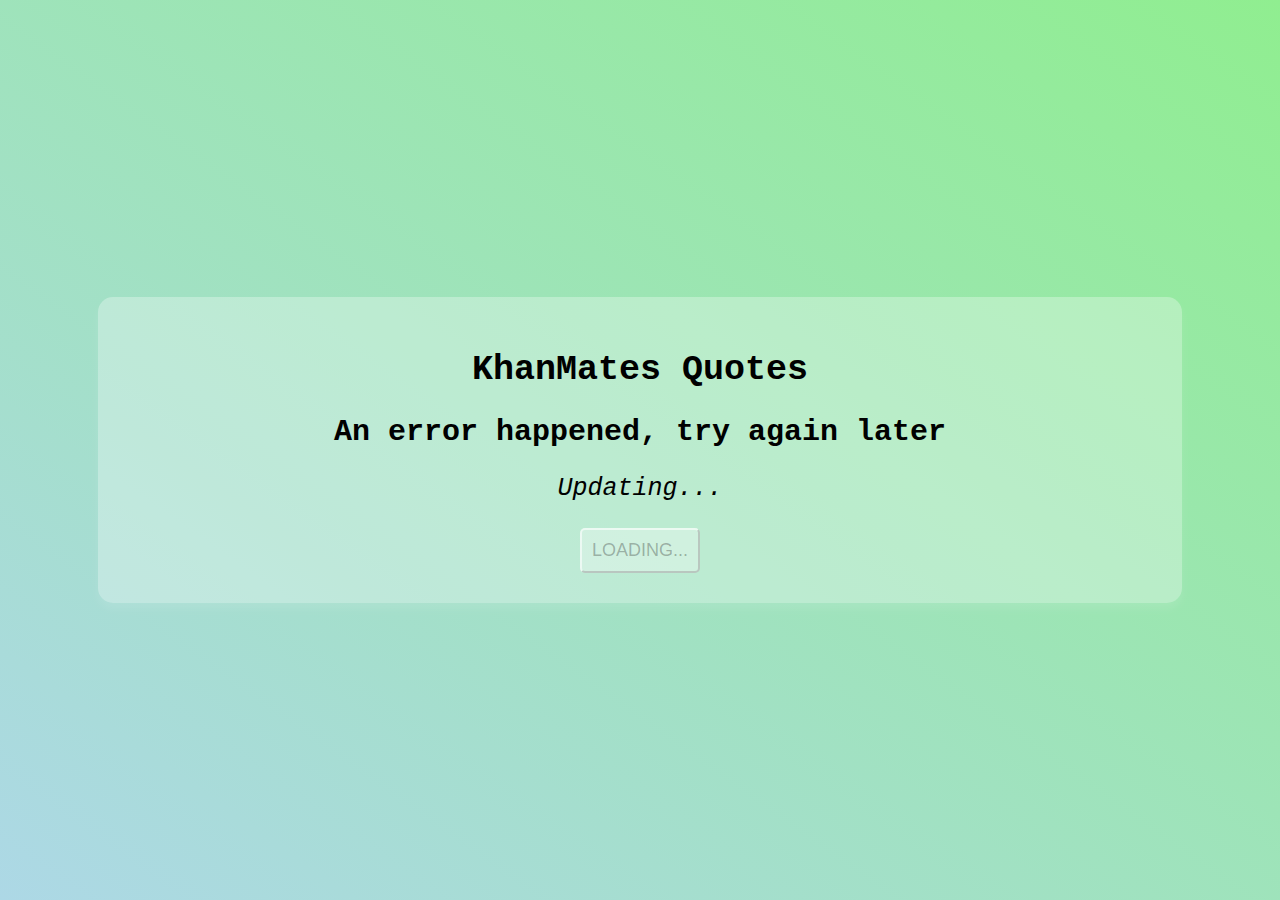
<file: index.html>
<!doctype html>
<html lang="en">
  <head>
    <title>KhanMates Quotes</title>
    <!-- Required meta tags -->
    <meta charset="utf-8">
    <meta name="viewport" content="width=device-width, initial-scale=1, shrink-to-fit=no">

    <!-- Bootstrap CSS -->
    <link rel="stylesheet" href="https://cdnjs.cloudflare.com/ajax/libs/font-awesome/6.2.1/css/all.min.css" integrity="sha512-MV7K8+y+gLIBoVD59lQIYicR65iaqukzvf/nwasF0nqhPay5w/9lJmVM2hMDcnK1OnMGCdVK+iQrJ7lzPJQd1w==" crossorigin="anonymous" referrerpolicy="no-referrer" />
    <link rel="stylesheet" href="index.css">
  </head>
  <body>

    <div class="container">
        <h1 class="heading">KhanMates Quotes</h1>
        <h2 class="quote">
            <i class="fa-solid fa-quote-left"></i>
            <span id="quote">Quote</span>
            <i class="fa-solid fa-quote-right"></i>
        </h2>
        <p class="author" id="author">~ Author</p>

        <button class="btn" id="btn">Get a Quote</button>
    </div>










      
    <!-- Optional JavaScript -->
    <!-- jQuery first, then Popper.js, then Bootstrap JS -->
    <script src="index.js"></script>
    <script src="https://code.jquery.com/jquery-3.3.1.slim.min.js" integrity="sha384-q8i/X+965DzO0rT7abK41JStQIAqVgRVzpbzo5smXKp4YfRvH+8abtTE1Pi6jizo" crossorigin="anonymous"></script>
    <script src="https://cdnjs.cloudflare.com/ajax/libs/popper.js/1.14.7/umd/popper.min.js" integrity="sha384-UO2eT0CpHqdSJQ6hJty5KVphtPhzWj9WO1clHTMGa3JDZwrnQq4sF86dIHNDz0W1" crossorigin="anonymous"></script>
    <script src="https://stackpath.bootstrapcdn.com/bootstrap/4.3.1/js/bootstrap.min.js" integrity="sha384-JjSmVgyd0p3pXB1rRibZUAYoIIy6OrQ6VrjIEaFf/nJGzIxFDsf4x0xIM+B07jRM" crossorigin="anonymous"></script>
  </body>
</html>
</file>
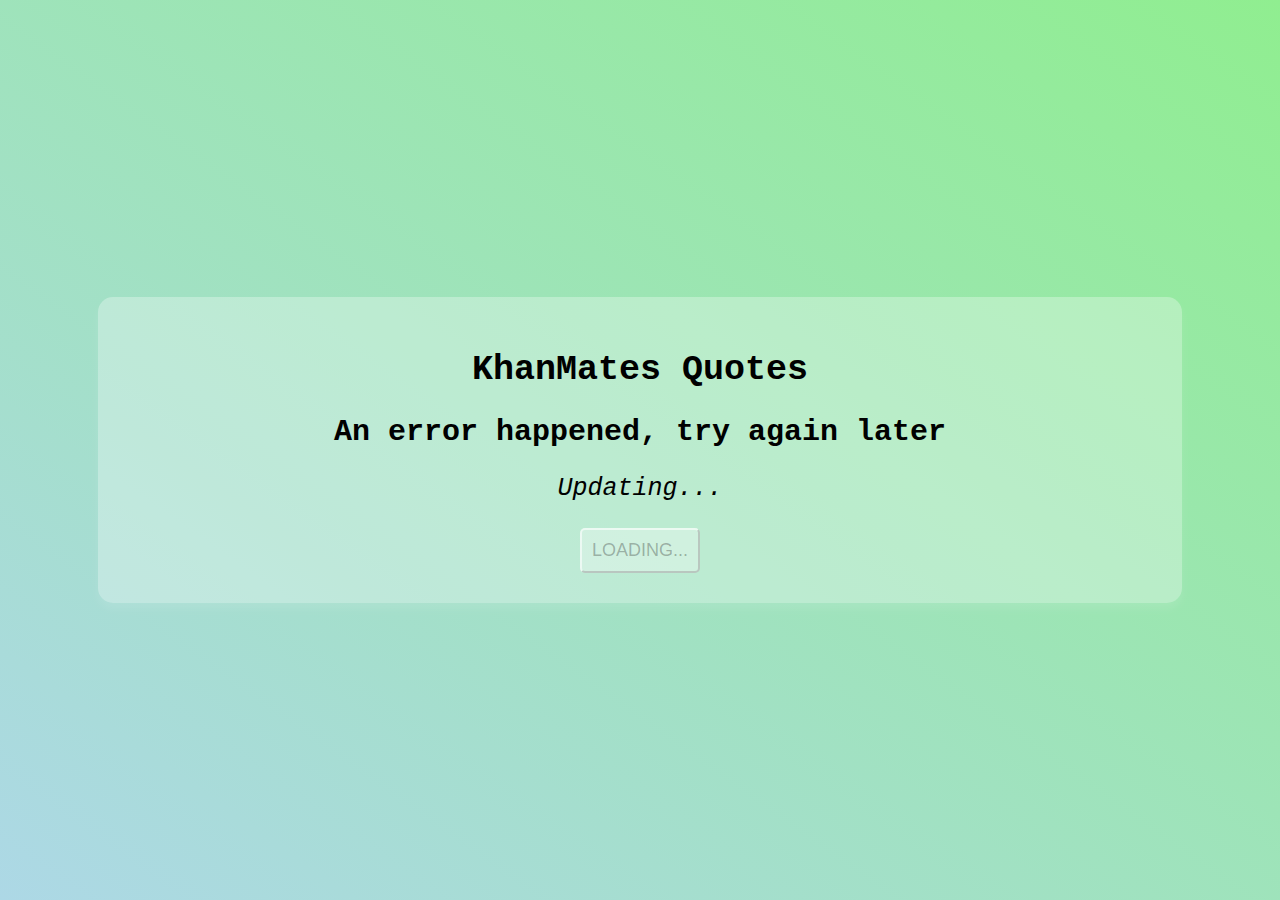
<file: quote.html>
<!doctype html>
<html lang="en">
  <head>
    <title>KhanMates Quotes</title>
    <!-- Required meta tags -->
    <meta charset="utf-8">
    <meta name="viewport" content="width=device-width, initial-scale=1, shrink-to-fit=no">

    <!-- Bootstrap CSS -->
    <link rel="stylesheet" href="https://cdnjs.cloudflare.com/ajax/libs/font-awesome/6.2.1/css/all.min.css" integrity="sha512-MV7K8+y+gLIBoVD59lQIYicR65iaqukzvf/nwasF0nqhPay5w/9lJmVM2hMDcnK1OnMGCdVK+iQrJ7lzPJQd1w==" crossorigin="anonymous" referrerpolicy="no-referrer" />
    <link rel="stylesheet" href="quote.css">
  </head>
  <body>

    <div class="container">
        <h1 class="heading">KhanMates Quotes</h1>
        <h2 class="quote">
            <i class="fa-solid fa-quote-left"></i>
            <span id="quote">Quote</span>
            <i class="fa-solid fa-quote-right"></i>
        </h2>
        <p class="author" id="author">~ Author</p>

        <button class="btn" id="btn">Get a Quote</button>
    </div>










      
    <!-- Optional JavaScript -->
    <!-- jQuery first, then Popper.js, then Bootstrap JS -->
    <script src="quote.js"></script>
    <script src="https://code.jquery.com/jquery-3.3.1.slim.min.js" integrity="sha384-q8i/X+965DzO0rT7abK41JStQIAqVgRVzpbzo5smXKp4YfRvH+8abtTE1Pi6jizo" crossorigin="anonymous"></script>
    <script src="https://cdnjs.cloudflare.com/ajax/libs/popper.js/1.14.7/umd/popper.min.js" integrity="sha384-UO2eT0CpHqdSJQ6hJty5KVphtPhzWj9WO1clHTMGa3JDZwrnQq4sF86dIHNDz0W1" crossorigin="anonymous"></script>
    <script src="https://stackpath.bootstrapcdn.com/bootstrap/4.3.1/js/bootstrap.min.js" integrity="sha384-JjSmVgyd0p3pXB1rRibZUAYoIIy6OrQ6VrjIEaFf/nJGzIxFDsf4x0xIM+B07jRM" crossorigin="anonymous"></script>
  </body>
</html>
</file>
<file: index.css>
body{
    margin: 0;
    display: flex;
    min-height: 100vh;
    justify-content: center;
    align-items: center;
    font-family: 'Courier New', Courier, monospace;
    background: linear-gradient(to left bottom, lightgreen, lightblue);


}
.container{
    background-color: rgba(255, 255, 255, 0.3);
    box-shadow: 0 6px 10px rgba(255, 255, 255, 0.1);
    padding: 30px;
    border-radius: 15px;
    width: 80%;
    margin: 10px;
    text-align: center;
}

.heading{
    font-size: 35px;
    font-weight: 700;
}

.quote{
    font-size: 30px;
    font-weight: 600;

}

.author{
    font-size: 25px;
    margin: 10px;
    font-style: italic;
}

.btn{
    font-size: 18px;
    border-radius: 5px;
    cursor: pointer;
    padding: 10px;
    margin-top: 15px;
    background-color: rgba(255, 255, 255, 0.3); 
    border-color:  rgba(255, 255, 255, 0.6); 
    text-transform: uppercase;

    
}

.btn:hover{
    box-shadow: 0 4px 4px rgba(255, 255, 255, 0.3);
    background-color: rgba(255, 255, 255, 0.6);
    transition: all 300ms ease-in-out;
    color: green;
}
</file>
<file: quote.css>
body{
    margin: 0;
    display: flex;
    min-height: 100vh;
    justify-content: center;
    align-items: center;
    font-family: 'Courier New', Courier, monospace;
    background: linear-gradient(to left bottom, lightgreen, lightblue);


}
.container{
    background-color: rgba(255, 255, 255, 0.3);
    box-shadow: 0 6px 10px rgba(255, 255, 255, 0.1);
    padding: 30px;
    border-radius: 15px;
    width: 80%;
    margin: 10px;
    text-align: center;
}

.heading{
    font-size: 35px;
    font-weight: 700;
}

.quote{
    font-size: 30px;
    font-weight: 600;

}

.author{
    font-size: 25px;
    margin: 10px;
    font-style: italic;
}

.btn{
    font-size: 18px;
    border-radius: 5px;
    cursor: pointer;
    padding: 10px;
    margin-top: 15px;
    background-color: rgba(255, 255, 255, 0.3); 
    border-color:  rgba(255, 255, 255, 0.6); 
    text-transform: uppercase;

    
}

.btn:hover{
    box-shadow: 0 4px 4px rgba(255, 255, 255, 0.3);
    background-color: rgba(255, 255, 255, 0.6);
    transition: all 300ms ease-in-out;
    color: green;
}
</file>
